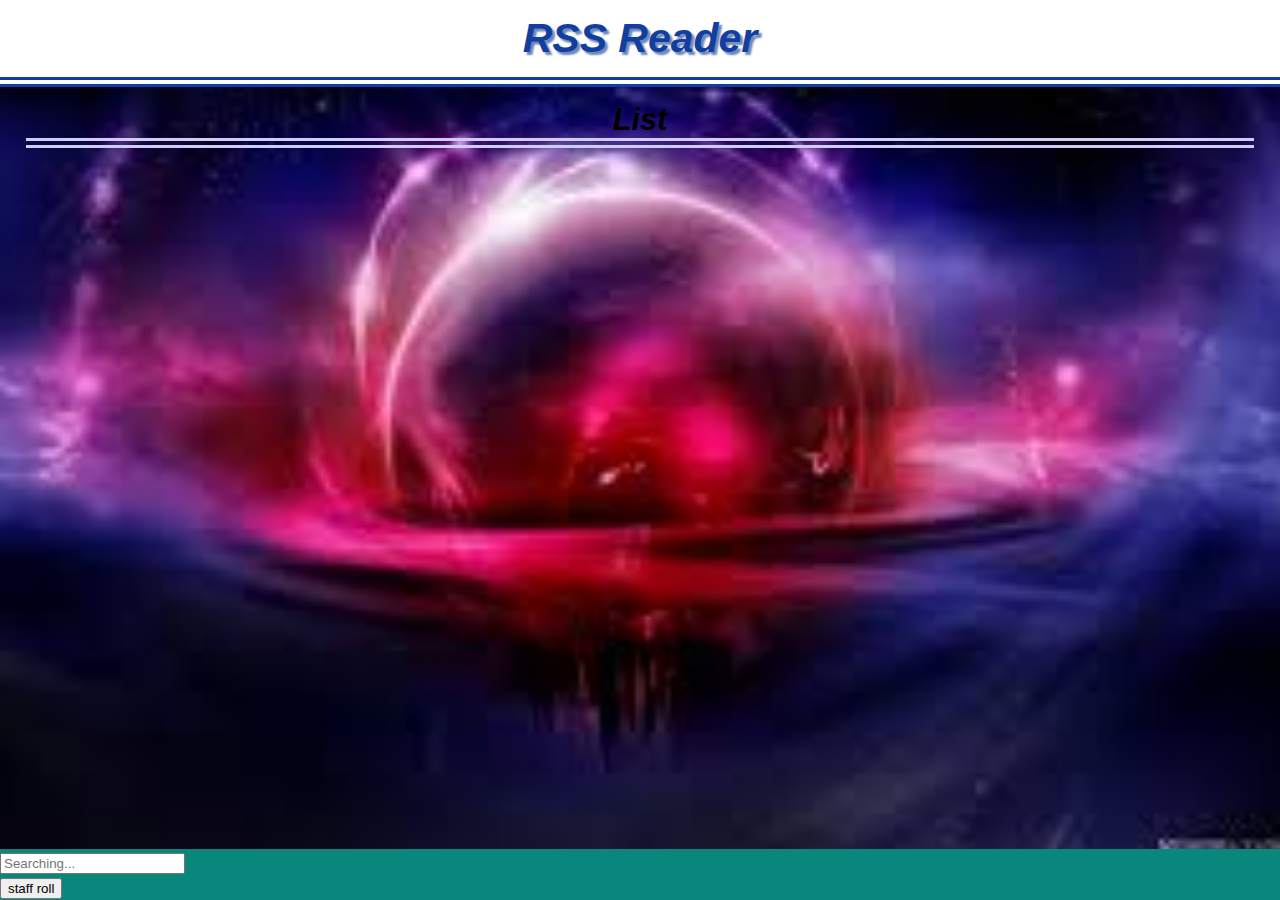
<file: index.html>
<!DOCTYPE html>
<html lang="ja">
<head>
<meta charset="utf-8">
<script
  src="https://code.jquery.com/jquery-3.3.1.js"
  integrity="sha256-2Kok7MbOyxpgUVvAk/HJ2jigOSYS2auK4Pfzbm7uH60="
  crossorigin="anonymous"></script>
<script src="js/main.js"></script>
<script src="js/api.js"></script>
<script src="js/feed.js"></script>
<script src="js/storage.js"></script>
<script src="js/favorite.js"></script>
<script src="js/bookmark.js"></script>
<link rel="stylesheet" href="https://use.fontawesome.com/releases/v5.2.0/css/all.css" integrity="sha384-hWVjflwFxL6sNzntih27bfxkr27PmbbK/iSvJ+a4+0owXq79v+lsFkW54bOGbiDQ" crossorigin="anonymous">
<link rel="stylesheet" type="text/css" href="css/main.css">
<link rel="stylesheet" type="text/css" href="css/menu.css">
<link rel="stylesheet" type="text/css" href="css/header.css">
<link rel="stylesheet" type="text/css" href="css/footer.css">
<link rel="stylesheet" type="text/css" href="css/page.css">

<title>RssReader</title>

</head>
<body>
	<header id="header">
		<nav>
			<button class="menu-btn"><i class="fas fa-angle-right"></i></button>
		</nav>

		<h1>RSS Reader</h1>
	</header>
	<aside id="menu">
		<header>
			<nav>
				<button class="menu-btn"><i class="fas fa-angle-left"></i></button>
			</nav>
		</header>
	<section>
		<h2>Menu</h2>
		<article>
			<h3>Favorite</h3>
			<ul id="favorites-list">
				<li>feed1<button>Download</button></li>
			</ul>
			<form id="add-favorite-form">
				<input name="add-favorite-url" type="text" placeholder="URL">
				<input name="add-favorite-btn" type="submit" value="Registration">
			</form>
		</article>

		<article>
			<h3>BookMark</h3>
			<ul id="bookmarks-list"></ul>
				<li><a href="" target="_blank">BookMark1</a></li>

		</article>
	</section>
	</aside>

	<section id="page">
		<div id="loading"><i class="fa fa-cog fa-spin fa-5x"></i></div>
		<header>
			<h2>List</h2>
		</header>
	<div id="feed-articles"></div>
	</section>

	<footer id="footer">
		<input id="feed-filter" type="text" placeholder="Searching...">
		<footer id="staffroll">
			<input type="button" value="staff roll"/>
		</footer>
	</footer>
</body>
</html>
</file>
<file: css/main.css>
html{
	width: 100%;
	height: 100%;
	font-size: 80%;
	font-style: italic;
	font-weight: bold;
}
body{
	font-size: 1.6rem;
	font-style: italic;
	font-family: "MS ゴシック",sans-serif,"MS 明朝",serif,Impact,Charcoal,"メイリオ",Meiryo,"游ゴシック",YuGothic,sans-serif;
	background-color: #afd8d4;
	margin: 0;
	padding: 0;
	background-image: url(../img/images.jpeg);
	background-position: center center;/*画像を常に上下左右の中央に配置*/
	background-repeat: no-repeat;/*画像をタイル状に繰り返し表示しない！便利！*/
	background-attachment: fixed;/*コンテンツの高さが画像の高さより大きいとき動かないように固定する！*/
	background-size: cover;/*表示するコンテナの大きさに基づいて背景画像を調整！すごく便利！*/
}
.hidden {
	display: none;
}
body, h1, h2{
	margin: 0;
	padding: 0;
}
h1, h2, h3{
	font-weight: bolder;
}
button:hover{
	cursor: pointer;
}

@media only screen and (max-width: 767px){
	body {
		background-image: url(../img/images(1).jpeg);
	}
}
</file>
<file: css/menu.css>
#menu {
	background-color: gray;
	opacity: 1;
	height: 100%;
	width: 0;
	position: fixed;
	z-index: 2;
	top: 0;
	left: 0;
	overflow-x: hidden;
	transition: .5s;
	white-space: nowrap;
	color:black;
}
#menu.opened{
	width: 45%;
}
.menu-btn {
    height: 4rem;
    width: 4rem;
    background-color: inherit;
    border: 0;
    color: inherit;
}

#menu header {
    position: relative;
    height: 6rem;
    border-bottom: 1px double #12077f;
}

#menu header h2,
#menu header nav {
    position: absolute;
    top: 50%;
    -webkit-transform: translate(0%, -50%);
    transform: translate(0, -50%);
}

#menu header h2 {
    left: 1rem;
}

#menu header nav {
    right: 0.5rem;
}

#menu article {
    margin-left: 1rem;
    margin-right: 1rem;
}

#menu li {
    list-style: none;
}

#menu a {
    text-decoration: none;
    color: #e8e9ff;
}

#add-favorite-form {
    width: 100%;
}
</file>
<file: css/header.css>
#header{
	background-color: white;
	opacity: 1;
	position: fixed;
	width: 100%;
	height: 6rem;
	color: #103fa0;
	text-align: center;
	border-bottom: 10px double #103fa0;

}
#header h1{
	position: absolute;
	top: 50%;
	left: 50%;
	-webkit-transform: translate(-50%, -50%);
	transform: translate(-50%,-50%);
	text-shadow: 3px 3px 2px #6d86ba;

}

#header nav{
	position: absolute;
	left: 1rem;
	top: 50%;
	-webkit-transform: translate(0%,-50%);
	transform: translate(0%,-50%);  
}
</file>
<file: css/footer.css>
#footer{
	background-color: #09877c;
	opacity: 1;
	position: fixed;
	width: 100%;
	bottom: 0;
	height: 4rem;
	text-align: left;
}

#footer .feed-filter{
	margin: 1rem;
	width: 40%;
	font-size: 15px;
}

#footer .copyrights{
	position: fixed;
	bottom: 1px;
	right: 10rem;
	text-align: center;
	font-size: 10px;
	opacity: 0.5;
	text-decoration: none;
	display: inline;
}

#footer .staffroll {
	position: fixed;
	bottom: 1rem;
	right: 1rem;
	font-size: 12px;
	padding: 1px 3px;
	font-weight: bold;
	background-color: #126044;
	color: #93a5c1;
	border-style: none;
	
	box-shadow: 2px 2px 3px 1px #666;
    -moz-box-shadow: 2px 2px 3px 1px #666;
    -webkit-box-shadow: 2px 2px 3px 1px #666;
	text-shadow: 1px 1px 2px #000;

    -moz-border-radius: 5px;
    -webkit-border-radius: 5px;
    border-radius: 5px;

}

#footer .staffroll:hover{
	background-color: #24d;
	color: #fff;
	opacity: 0.8;
}
</file>
<file: css/page.css>
#page{
	padding-top: 6rem;
	padding-bottom: 4rem;
	overflow-x: hidden;/*縦スクロールを隠す*/
  	overflow-y: scroll;/*横スクロール可にする*/
}

#page::-webkit-scrollbar{/*Webkit系のブラウザだけスクロールバー非表示*/
	display: none;
}

#page h2{
	border-bottom: double 10px #cdcdf7;/*二重下線*/
	text-align: center;/*中央*/
	margin: 2rem;
}

#feed-articles article{
	border-left: 10px double #cdcdf7;
	left: 2rem;
	margin-right: 1rem;
	padding-left: 2rem;
}

#feed-articles .article-title{
	color: black;
	font-weight: bolder;/*相対的に太く*/
}

#feed-articles .article-description{
	margin: 0;
	color: #d16100;
	font-size: 1.5rem;
}

#feed-articles a{
	text-decoration: underline;/*デコりません*/
	color: blue;
}

#loading{
	color: #5e71ff;
	opacity: 5;		/*透明度*/
	position: fixed;
	top: 50%;
	left: 50%;
	-webkit-transform: translate(-50%, -50%);/*webkit系のときだけ*/
	transform: translate(-50%,-50%);
	display: none;
	
}

#loading.started {
	display: initial;
}
</file>
